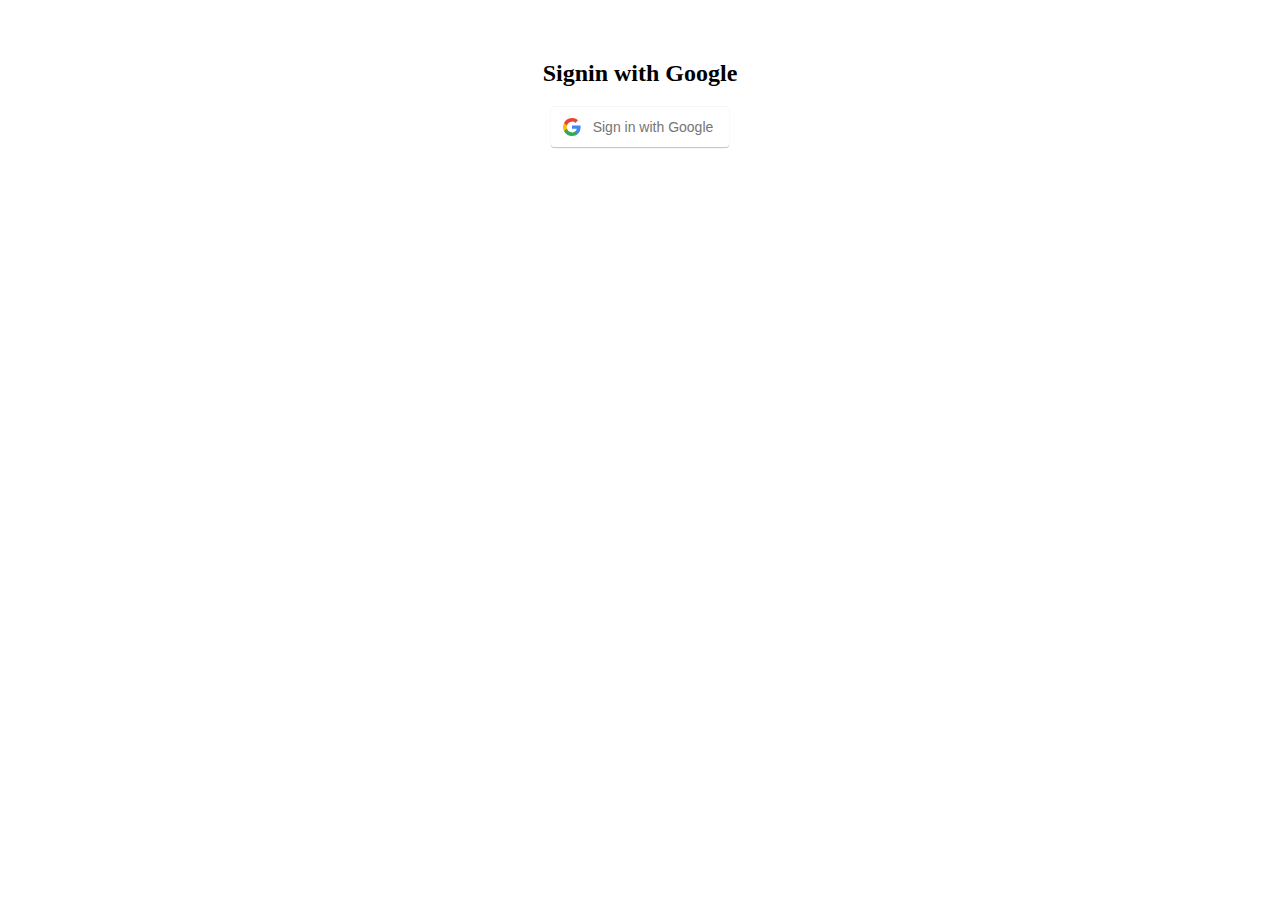
<file: index.html>
<!DOCTYPE html>
<html>

<head>
  <title>OAuth 2.0 Client-Side</title>
  <link rel="stylesheet" href="style.css">

</head>

<body>
  <h2>Signin with Google</h2>
  <button onclick="oauthSignIn()" class="login-with-google-btn" id="userId"> Sign in with Google</button>
  <div id="profile" style="display: none;">
    <h1>Welcome Login page</h1>
  </div>



  <script src="https://apis.google.com/js/api.js"></script>

  <script src="script.js"></script>

</body>

</html>
</file>
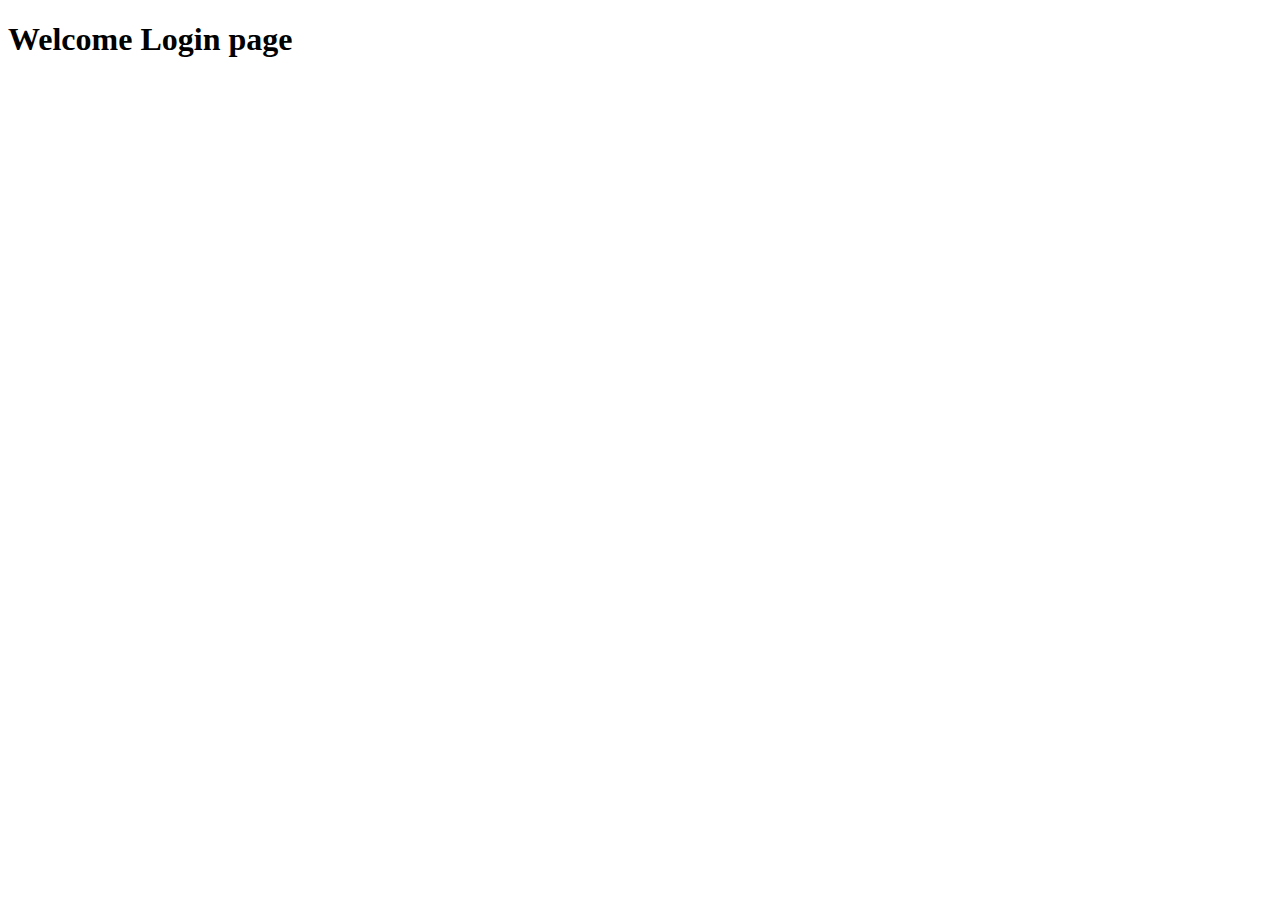
<file: profile.html>
<!DOCTYPE html>
<html lang="en">
<head>
    <meta charset="UTF-8">
    <meta name="viewport" content="width=device-width, initial-scale=1.0">
    <title>Document</title>
</head>
<body>
    <h1>Welcome Login page</h1>
    <script src="http://localhost:3500/script.js"></script></script>
</body>
</html>
</file>
<file: style.css>
.login-with-google-btn {
    transition: background-color .3s, box-shadow .3s;
      
    padding: 12px 16px 12px 42px;
    border: none;
    border-radius: 3px;
    box-shadow: 0 -1px 0 rgba(0, 0, 0, .04), 0 1px 1px rgba(0, 0, 0, .25);
    
    color: #757575;
    font-size: 14px;
    font-weight: 500;
    font-family: -apple-system,BlinkMacSystemFont,"Segoe UI",Roboto,Oxygen,Ubuntu,Cantarell,"Fira Sans","Droid Sans","Helvetica Neue",sans-serif;
    
    background-image: url([data-uri]);
    background-color: white;
    background-repeat: no-repeat;
    background-position: 12px 11px;
    
    &:hover {
      box-shadow: 0 -1px 0 rgba(0, 0, 0, .04), 0 2px 4px rgba(0, 0, 0, .25);
    }
    
    &:active {
      background-color: #eeeeee;
    }
    
    &:focus {
      outline: none;
      box-shadow: 
        0 -1px 0 rgba(0, 0, 0, .04),
        0 2px 4px rgba(0, 0, 0, .25),
        0 0 0 3px #c8dafc;
    }
    
    &:disabled {
      filter: grayscale(100%);
      background-color: #ebebeb;
      box-shadow: 0 -1px 0 rgba(0, 0, 0, .04), 0 1px 1px rgba(0, 0, 0, .25);
      cursor: not-allowed;
    }
  }
  
  
  body {
    text-align: center;
    padding-top: 2rem;
  }
</file>
